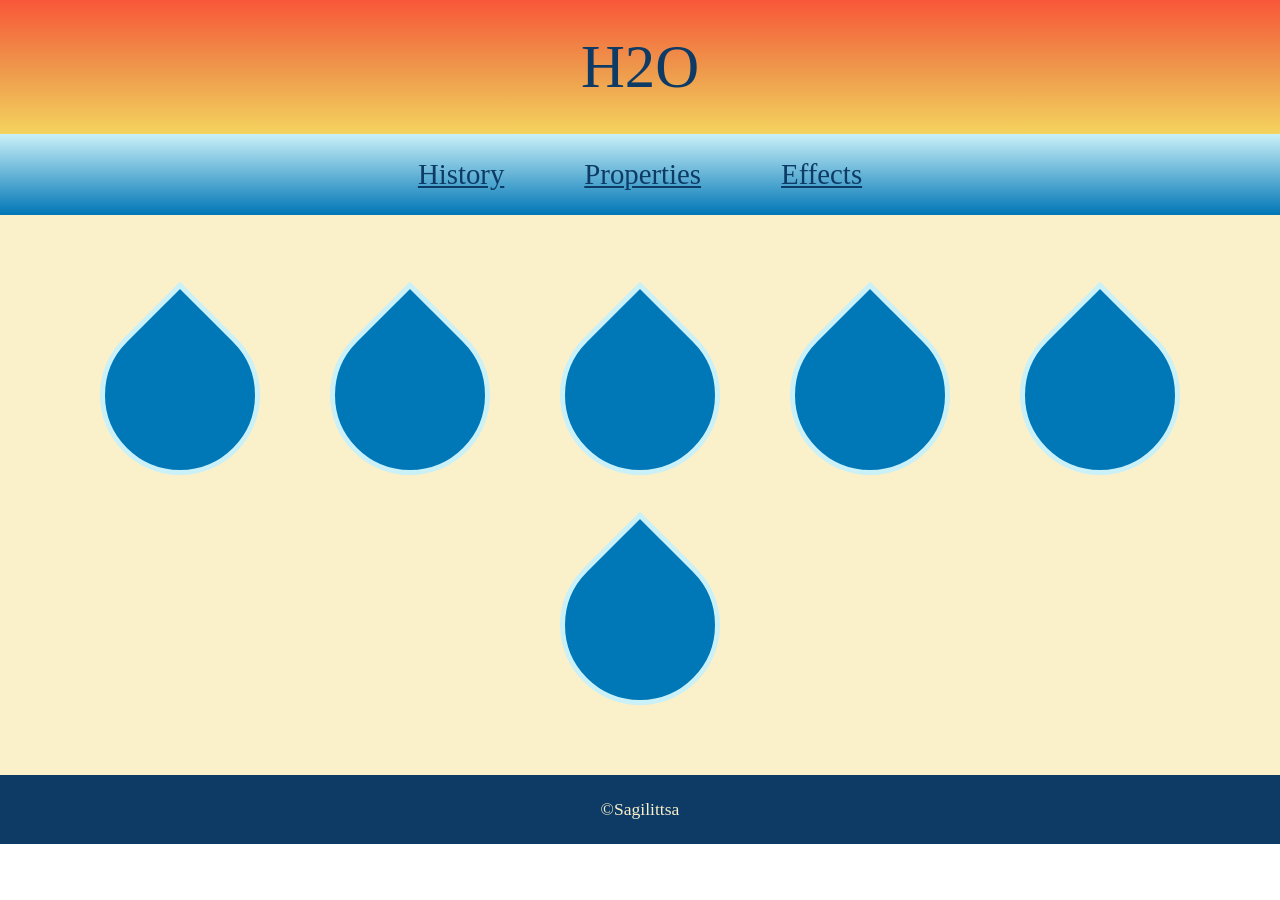
<file: index.html>
<!DOCTYPE html>                                        <!--hej-->
<html lang="en">
<head>
    <meta charset="UTF-8">
    <meta name="viewport" content="width=device-width, initial-scale=1.0">
    <title>Document</title>
    <link rel="stylesheet" href="./style.css">
</head>
<body>
    <header class="center">H2O</header>

    <nav class="center_2">
        <a href="index.html">History</a>
        <a href="index_2.html">Properties</a>
        <a href="index_3.html">Effects</a>
    </nav>

    <main>
        <div class="information_box">

         <div class="drop_box">
            <div class="drop">
                 <div class="drop_content">

                 </div>
            </div>
         </div>

         <div class="drop_box">
            <div class="drop">
                 <div class="drop_content">

                 </div>
            </div>
         </div>

         <div class="drop_box">
            <div class="drop">
                 <div class="drop_content">

                 </div>
            </div>
         </div>

         <div class="drop_box">
            <div class="drop">
                 <div class="drop_content">

                 </div>
            </div>
         </div>

         <div class="drop_box">
            <div class="drop">
                 <div class="drop_content">

                 </div>
            </div>
         </div>

         <div class="drop_box">
            <div class="drop">
                 <div class="drop_content">

                 </div>
            </div>
         </div>

         

        </div>
           

        

    </main>


    <footer class="center">
       <p>&copy;Sagilittsa</p> 
    </footer>


</body>
</html>
</file>
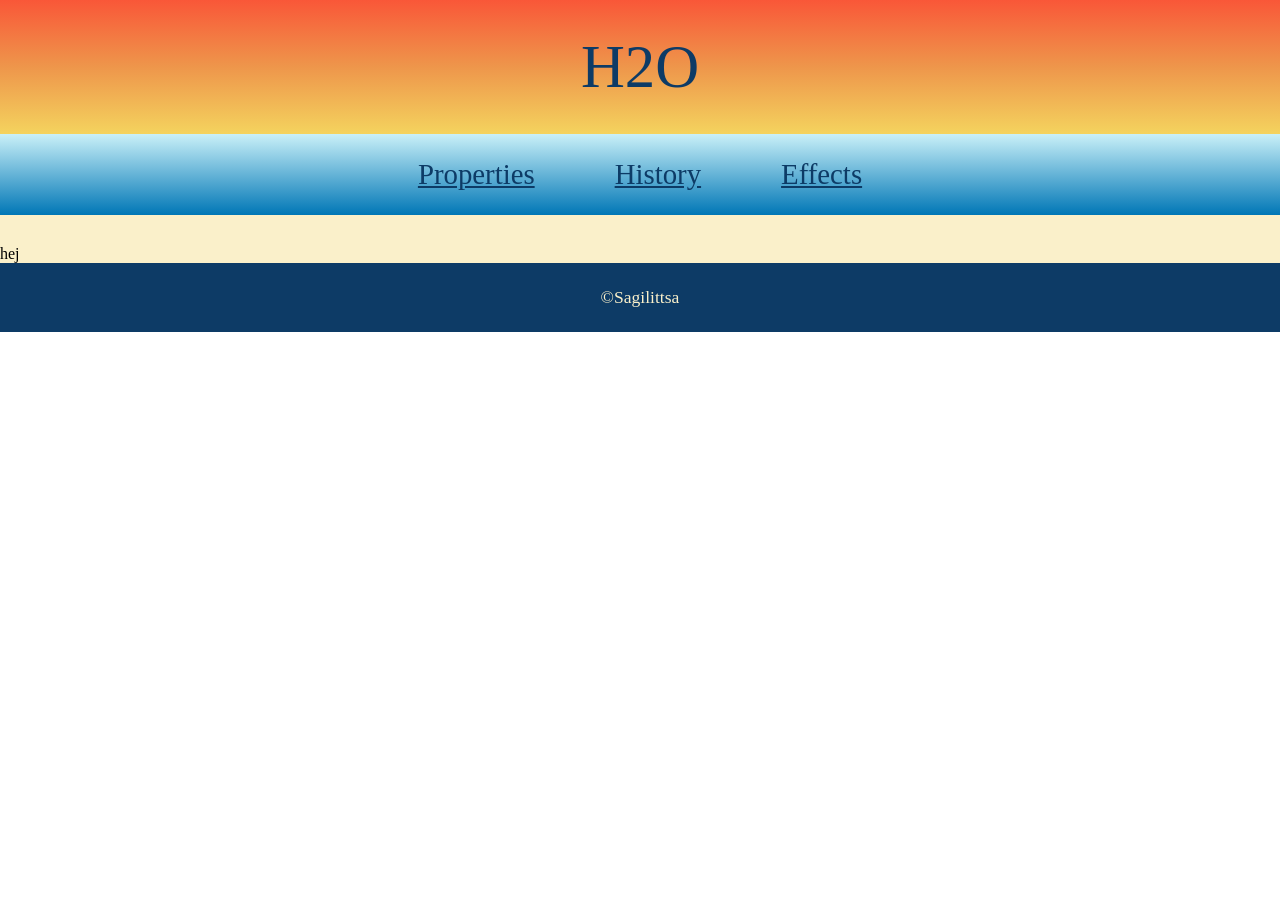
<file: index_3.html>
<!DOCTYPE html>                                        <!--hej-->
<html lang="en">
<head>
    <meta charset="UTF-8">
    <meta name="viewport" content="width=device-width, initial-scale=1.0">
    <title>Document</title>
    <link rel="stylesheet" href="./style.css">
</head>
<body>
    <header class="center">H2O</header>

    <nav class="center_2">
        <a href="index.html">Properties</a>
        <a href="index_2.html">History</a>
        <a href="index_3.html">Effects</a>
    </nav>

    <main>
        hej

    </main>


    <footer class="center">
       <p>&copy;Sagilittsa</p> 
    </footer>


</body>
</html>
</file>
<file: style.css>
:root{
    --font_f_1: ;

    --color_1:#F95738;
    --color_2:#EE964B ;
    --color_3:#F4D35E;
    --color_4:#FAF0CA;
    --color_5:#0D3B66;
    --color_6:#0077B6;
    --color_7:#CAF0F8;

    --family_1: impact;
    --family_2: Calibri;

}

*{
    margin: 0;
    padding: 0;
    box-sizing: border-box;
}

header{
    background: linear-gradient(var(--color_1), var(--color_2), var(--color_3));
    color: var(--color_5);
    font-family: var(--family_1);
    font-size: 3.8rem;
    padding: 2rem;
}

nav{
    background: linear-gradient(var(--color_7), var(--color_6));
    font-family: var(--family_1);
    font-size: 1.8rem;
    padding: 1.5rem;

    
    a:link{
        color: var(--color_5)
    }
    a:visited{
        color: var(--color_5)
    }
    a:hover{
        color: var(--color_7);}
}

main{
    padding-top: 30px;
    background:var(--color_4);
}

.information_box {
    width: 100%;
    max-width: 2000px;
    margin: 0 auto;
    padding: 50px 20px;

    display: flex;
    flex-wrap: wrap;
    justify-content: center;
    gap: 30px;
}


/* Osynlig 200x200 ruta för organisering:) */
.drop_box {
    width: 200px;
    height: 200px;

    flex: 0 0 200px;

    display: flex;
    justify-content: center;
    align-items: center;
}


/* Själva droppen */
.drop {
    width: 160px;
    height: 160px;

    background-color: var(--color_6);

    border-radius: 50%;
    border-top-right-radius: 0;

    transform: rotate(-45deg);

    border: 5px solid var(--color_7);

    display: flex;
    justify-content: center;
    align-items: center;

    flex-shrink: 0;
}


/* Roterar innehållet tillbaka */
.drop_content {
    transform: rotate(45deg);
    text-align: center;
}

    



footer{
    font-size: 1.1rem;
    color: var(--color_4);
    background: var(--color_5);
    padding: 1.5rem;
}



.center{
    display:grid;
    place-content: center;
    
}

.center_2{
    display: flex;
    justify-content: center;
    gap: 5rem;
    flex-wrap: wrap;
}
</file>
